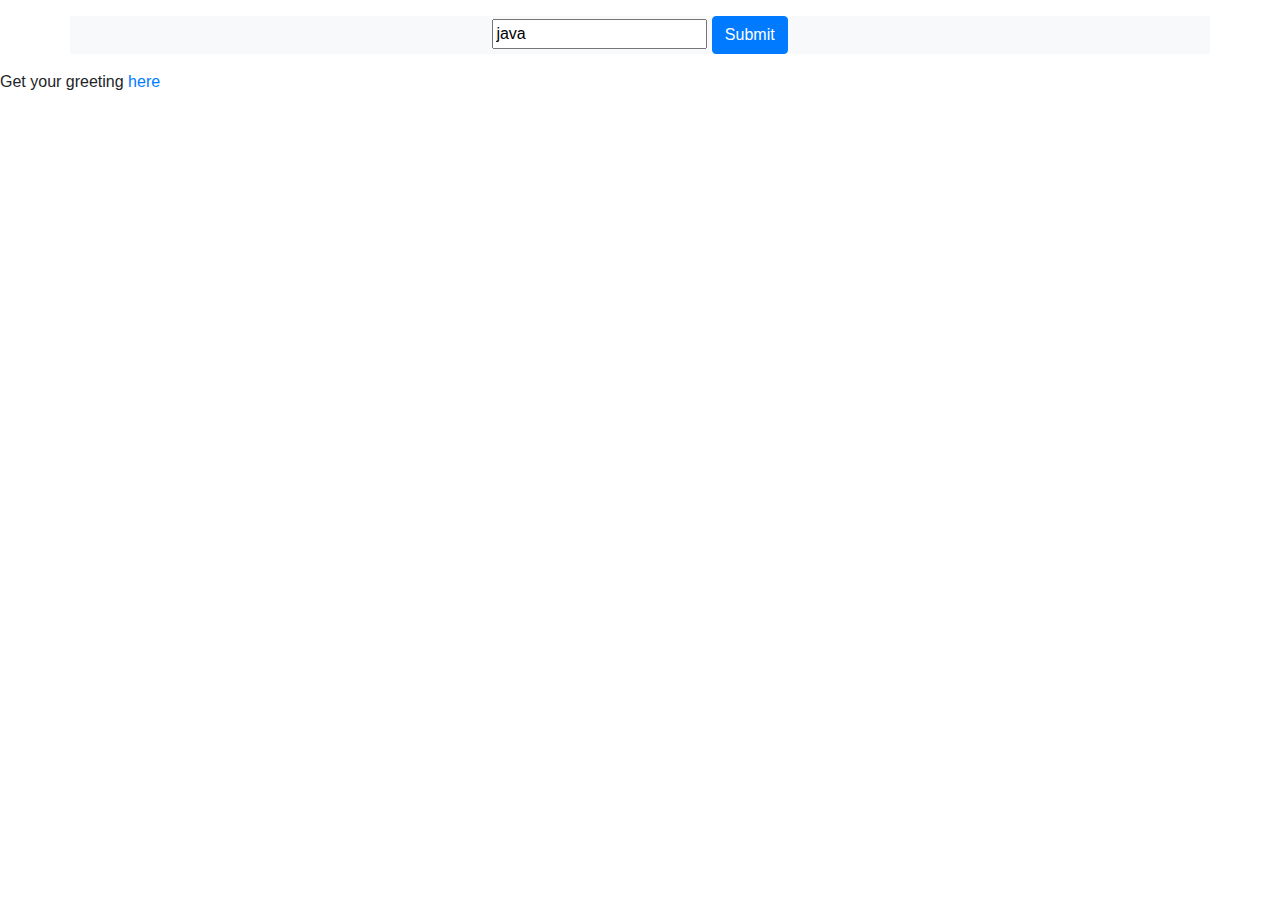
<file: src/main/resources/static/index.html>
<!DOCTYPE html>
<html lang="en">
<head>
    <meta charset="utf-8">
    <meta http-equiv="X-UA-Compatible" content="IE=edge">
    <meta name="viewport" content="width=device-width, initial-scale=1">
    <title>Start Page</title>
    <link rel="stylesheet" href="https://stackpath.bootstrapcdn.com/bootstrap/4.5.0/css/bootstrap.min.css">
    <script src="https://code.jquery.com/jquery-3.5.1.min.js"></script>
    <script src="https://stackpath.bootstrapcdn.com/bootstrap/4.5.0/js/bootstrap.min.js"></script>
    <link rel="stylesheet" href="mystyle.css">
</head>
<body>
<div class="container my-3 bg-light">
    <div class="col-md-12 text-center">
        <form action="/answer">
            <input type="text" name="requestHh" value="java" readonly="readonly">
        <button type="submit" class="btn btn-primary">Submit</button>
        </form>
    </div>
</div>
<div><p>Get your greeting <a href="/greeting">here</a></p></div>
</body>
</html>
</file>
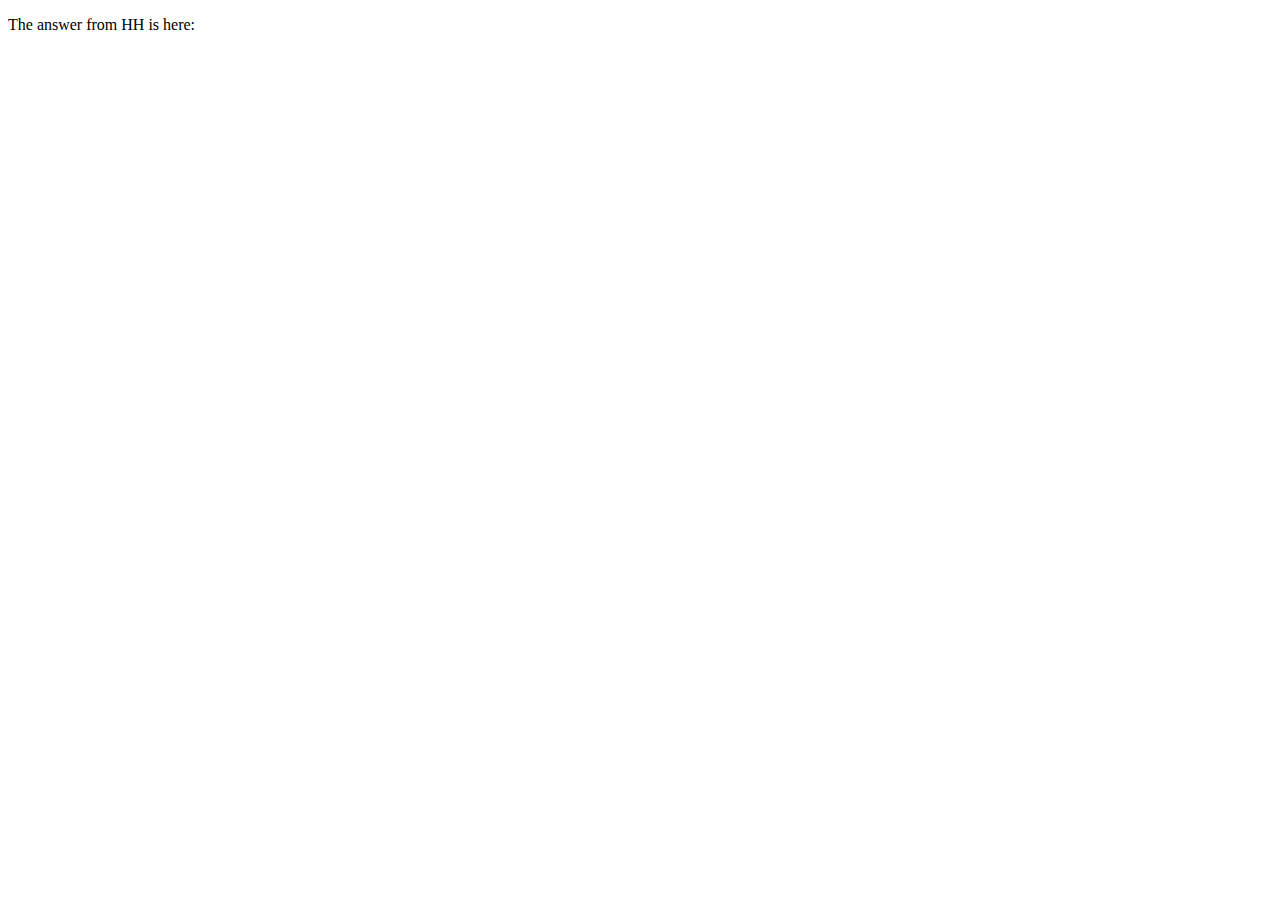
<file: src/main/resources/templates/answer.html>
<!DOCTYPE html>
<html xmlns:th="http://www.thymeleaf.org">
<head>
    <meta http-equiv="Content-Type" content="text/html; charset=UTF-8" />
    <title>Answer</title>
</head>
<body>
<p>The answer from HH is here:  </p>
<p th:text="|${responseFromHH}|" />

</body>
</html>
</file>
<file: src/main/resources/static/mystyle.css>
/* Style to center grid column */
        .col-centered{
            float: none;
            margin: 0 auto;
        }

  /* Some custom styles to beautify this example */
        .row{
            background: #dbdfe5;
        }
        .demo-content{
            padding: 25px;
            font-size: 18px;
            background: #abb1b8;
        }
</file>
